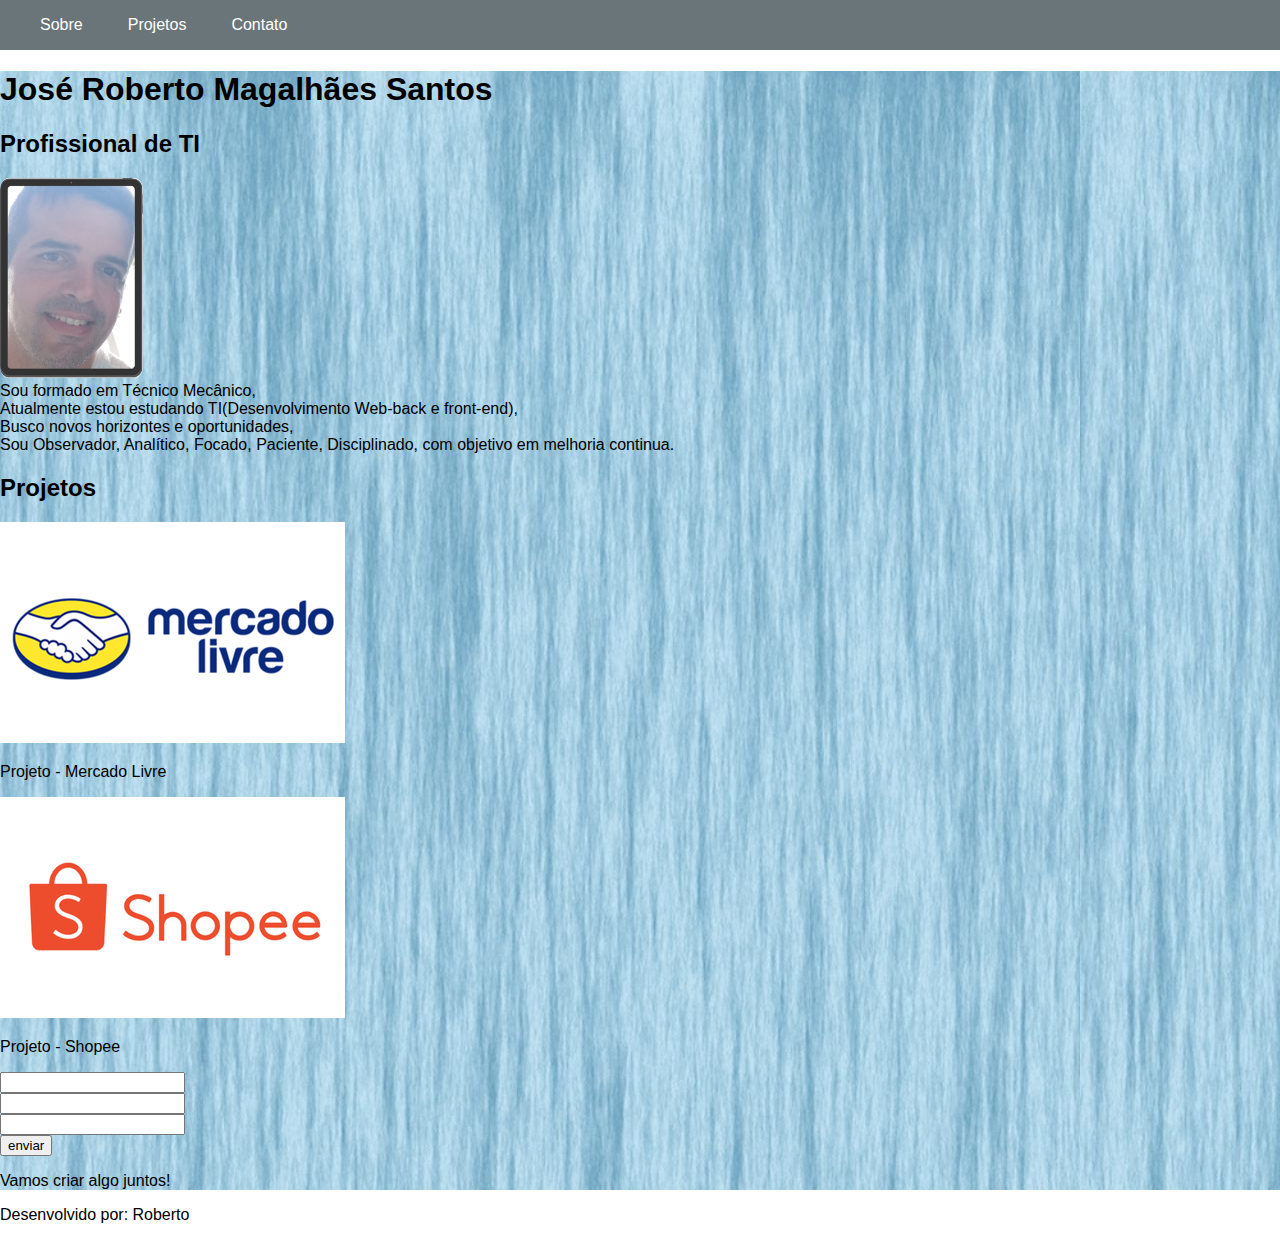
<file: Portifório_15-07-25/index.html>
<!DOCTYPE html>
<html lang="en">
<head>
    <meta charset="UTF-8">
    <meta name="keywords" content="Portifório, profissional de ti, desenvolvimento web, back-and, front-and">
    <meta name="author" content="José Roberto Magalhães Santos">
    <meta name="description" content="contém informações profissionáis em formato de portifório">
    <meta name="viewport" content="width=device-width, initial-scale=1.0">
    <title>Portifótio-Roberto</title>
    <link rel="stylesheet" href="./assets/css/style.css">
</head>

<body>
    <header>
        <nav class="item1-formulario">
            <ul>
                <!--Cada li equivale a1 item da lista-->

                <li><a href="#sobre">Sobre</a></li>
                <li><a href="#projetos">Projetos</a></li>
                <li><a href="#contato">Contato</a></li>
            </ul>
        </nav>
               
    </header>
    <main>

        <section id="sobre">
            
            <section>

                <div>
                    <h1>
                        José Roberto Magalhães Santos
                    </h1>
                    <h2>
                        Profissional de TI
                    </h2>
                    
                    <div id="foto">
                        <img src="./assets/imagens/jr.png" alt="">
                    </div>
                </div>

            </section>

            
        <div>
            <li>Sou formado em Técnico Mecânico,</li>
            <li>Atualmente estou estudando TI(Desenvolvimento Web-back e front-end),</li>
            <li>Busco novos horizontes e oportunidades,</li>
            <li>Sou Observador, Analítico, Focado, Paciente, Disciplinado, com objetivo em melhoria continua.</li>             
        </div>

        </section>

        <section id="projetos">
                <h2>Projetos</h2>

                <div>
                    <img src="./assets/imagens/MercadoLivre.png" alt="">
                    <p>Projeto - Mercado Livre</p>
                </div>

                <div>
                    <img src="./assets/imagens/shopee.png" alt="">
                    <p>Projeto - Shopee</p>
                </div>

        </section>

        <section id="contato">
                <form action="#">

                    <div class="item2-formulario">
                        <label for=""></label>
                        <input type="text">
                    </div>

                    <div class="item2-formulario">
                        <label for=""></label>
                        <input type="text">
                    </div>

                    <div class="item2-formulario">
                        <label for=""></label>
                        <input type="text">
                    </div>

                    <button>enviar</button>
                </form>

                <p>Vamos criar algo juntos!</p>

        </section>
     
    </main>

    <footer>
        <p>Desenvolvido por: Roberto</p>
    </footer>

</body>

</html>
</file>
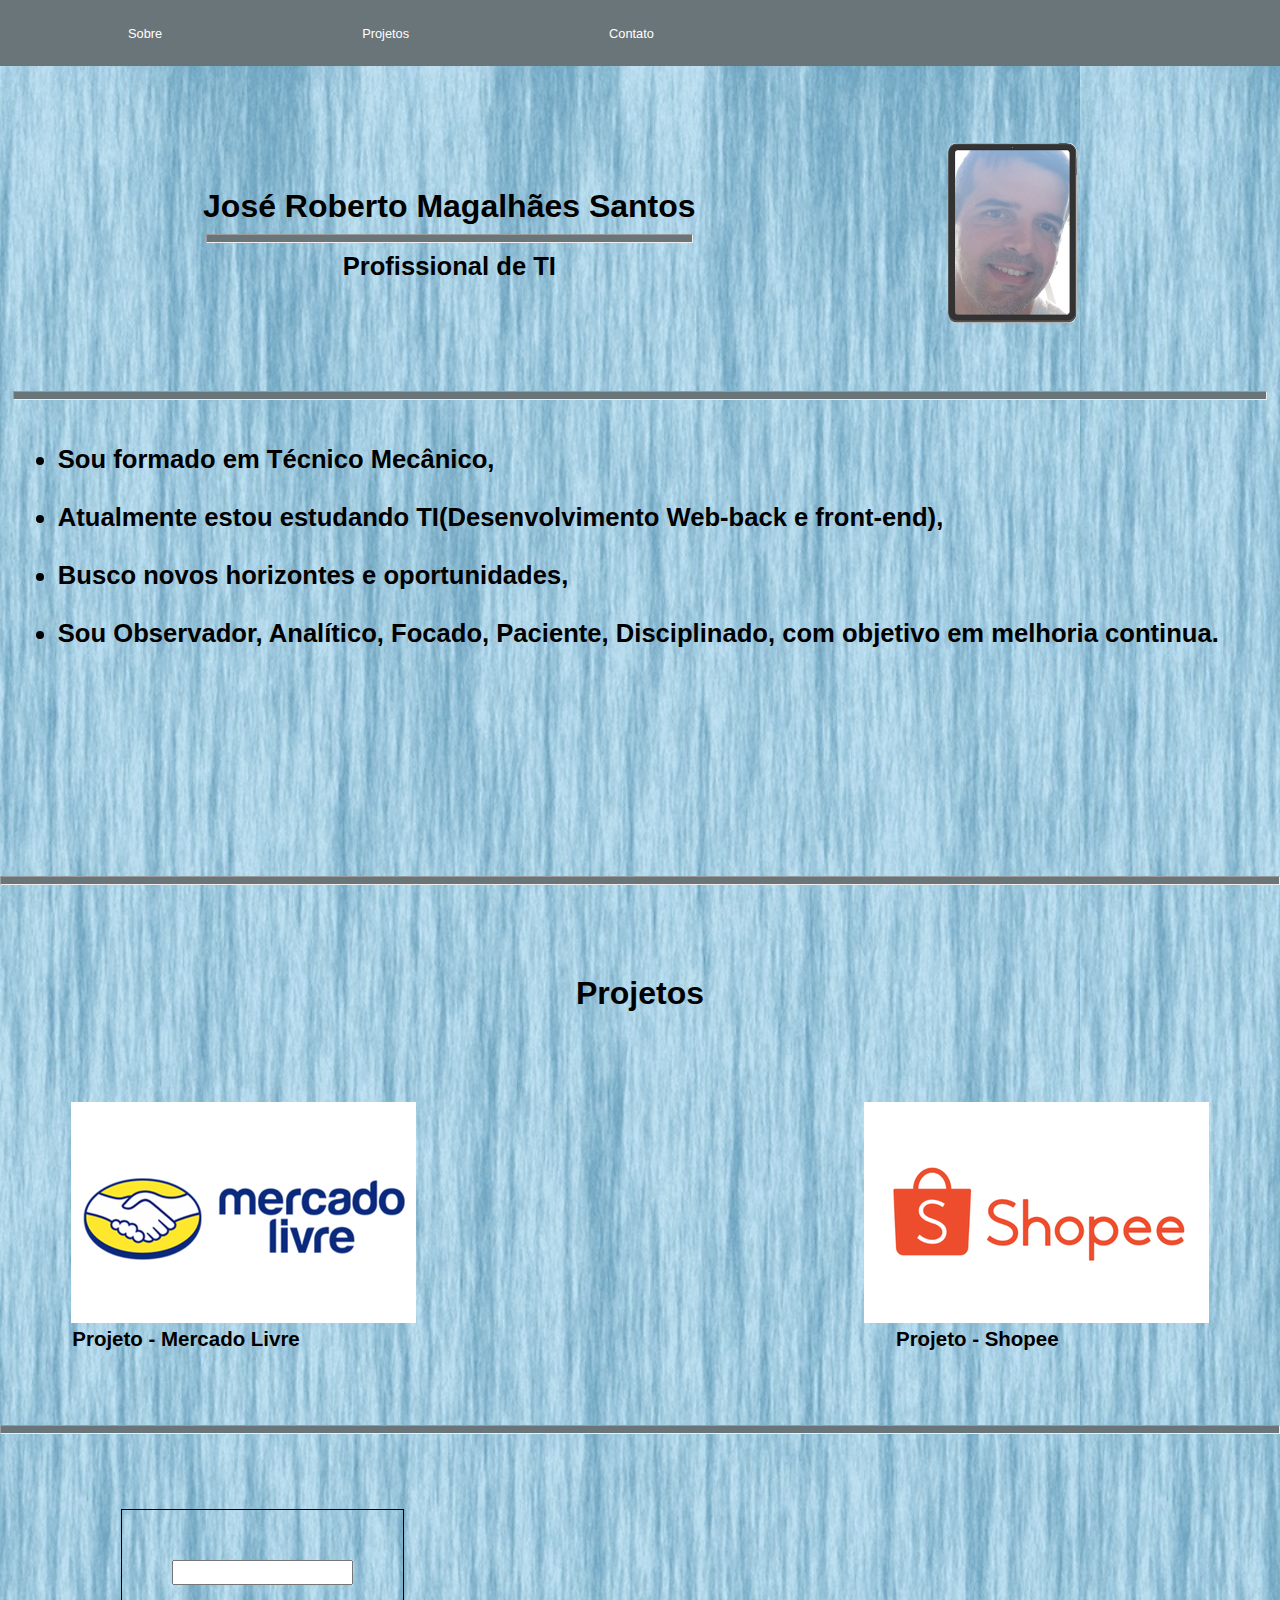
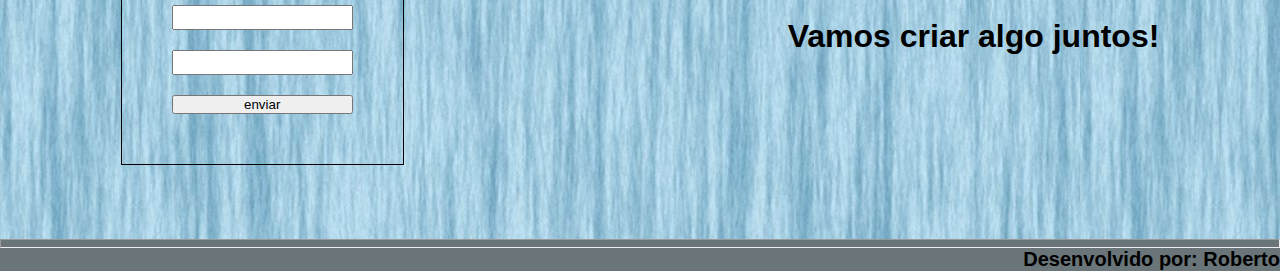
<file: Portifório_22-07-25/index.html>
<!DOCTYPE html>
<html lang="en">
<head>
    <meta charset="UTF-8">
    <meta name="keywords" content="Portifório, profissional de ti, desenvolvimento web, back-and, front-and">
    <meta name="author" content="José Roberto Magalhães Santos">
    <meta name="description" content="contém informações profissionáis em formato de portifório">
    <meta name="viewport" content="width=device-width, initial-scale=1.0">
    <title>Portifótio-Roberto</title>
    <link rel="stylesheet" href="./assets/css/style.css">
</head>

<body>
    <header>
        <nav class="item1-formulario">
            <ul>
                <!--Cada li equivale a1 item da lista-->

                <li><a href="#sobre">Sobre</a></li>
                <li><a href="#projetos">Projetos</a></li>
                <li><a href="#contato">Contato</a></li>
            </ul>
        </nav>
               
    </header>
    <main>

        <section id="sobre">
            
            <div class="NomeTexto">

                <div class="conteiner-nome">
                    <p>
                        José Roberto Magalhães Santos
                    </p>
                    <hr class="linha">
                    <h1>
                        Profissional de TI
                    </h1>
                </div>

                <div id="foto">
                    <img src="./assets/imagens/jr.png" alt="">
                </div>
                
            </div>
            <hr>

            
        <div id="skills">
            <li>Sou formado em Técnico Mecânico,</li><br>
            <li>Atualmente estou estudando TI(Desenvolvimento Web-back e front-end),</li><br>
            <li>Busco novos horizontes e oportunidades,</li><br>
            <li>Sou Observador, Analítico, Focado, Paciente, Disciplinado, com objetivo em melhoria continua.</li>             
        </div>

        </section>
            <hr>
        <section id="projetos">

                <h2>Projetos</h2>

                <div class="projeto">

                <div>
                    <img src="./assets/imagens/MercadoLivre.png" alt="">
                    <p id="projeto1">Projeto - Mercado Livre</p>
                </div>

                <div>
                    <img src="./assets/imagens/shopee.png" alt="">
                    <p id="projeto2">Projeto - Shopee</p>
                </div>

                </div>

        </section>

        <hr>

        <section id="contato">
                <form action="#">

                    <div class="item2-formulario">
                        <label for=""></label>
                        <input type="text">
                    </div>

                    <div class="item2-formulario">
                        <label for=""></label>
                        <input type="text">
                    </div>

                    <div class="item2-formulario">
                        <label for=""></label>
                        <input type="text">
                    </div>

                    <button>enviar</button>
                </form>

                <p>Vamos criar algo juntos!</p>

        </section>

        <hr>
     
    </main>

    <footer id="fim">
        <p id="p1">Desenvolvido por: Roberto</p>
    </footer>

</body>

</html>
</file>
<file: Portifório_15-07-25/assets/css/style.css>
body {
    font-family: Arial, Helvetica, sans-serif;
    background-color: #ffffff;
    margin: 0;
    padding: 0;
    box-sizing: border-box;
}

.item1-formulario {
background-color: #6a7579;
display: flex;

}

ul {
    display: flex;
    gap: 45px;
    list-style: none;
}

a {
    text-decoration: none;
    color: #ffffff;
}

main {
    background-image: url("../imagens/fundo-azul.jpg");
}

#sobre {
    
}

#foto img{
    border-radius:6%;
    height: 200px;
}
</file>
<file: Portifório_22-07-25/assets/css/style.css>
* {
    font-family: Arial, Helvetica, sans-serif;
    margin: 0;
    padding: 0;
    box-sizing: border-box;
}

.item1-formulario {
    background-color: #6a7579;
    display: flex;
    padding: 2%;
    font-size: 1vw;
    font-weight: 500;
}

ul {
    display: flex;
    gap: 200px;
    list-style: none;
    margin-left: 8vw;
}

a {
    text-decoration: none;
    color: #ffffff;
}

main {
    background-image: url("../imagens/fundo-azul.jpg");
}

section {
    height: 90vh;
}

#sobre {
    padding: 1%;
}

.NomeTexto {
    padding: 5vw;
    display: flex;
    justify-content: space-around;
    align-items: center;
}

#foto img {
    border-radius: 6%;
    height: 20vh;
}

p {
    font-size: 2.5vw;
    font-weight: 700;
}

h1 {
   font-size: 2vw 
}

.conteiner-nome {
    display: flex;
    flex-direction: column;
    align-items: center;
    gap: 1vh;
}

.linha {
    width: 38vw;
    height: 1vh;
}

#skills {
    padding: 5vh;
    font-size: 2vw;
    font-weight: 600;
}

h2 {
    text-align: center;
    margin-top: 10vh;
    margin: 10vh;
    font-size: 2.5vw;
}

hr {
    height: 1vh;
    background-color: #6a7579;
}

.projeto {
    display: flex;
    justify-content: center;
    gap: 35vw;
}

#projeto1 {
    font-size: 1.6vw;
    margin-left: 0.1vw;
}

#projeto2 {
    font-size: 1.6vw;
    margin-left: 2.5vw;
}

#projetos {
    height: 50vh;
}

#contato {
    display: flex;
    justify-content: center;
    align-items: center;
    gap: 30vw;
    height: 45vh;
}

.item2-formulario {
  align-items: center;
}

#fim {
 background-color: #6a7579;

 }

#p1 {
    font-size: 20px;
    text-align: end;
} 

form {
    display: flex;
    flex-direction: column;
    gap: 20px;
    border: 1px solid black ;
    padding: 50px;
}

input {
    height: 25px;
}
</file>
